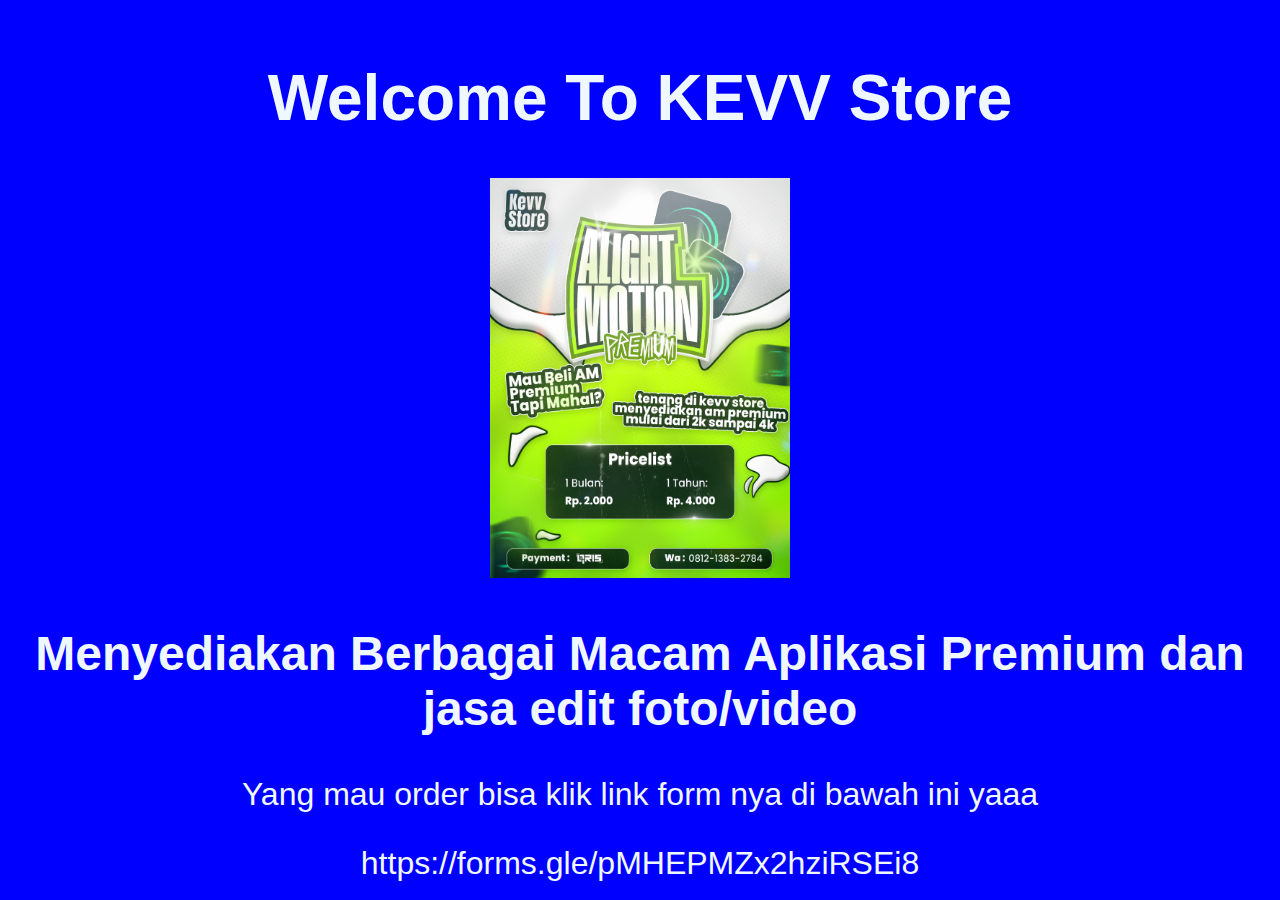
<file: index.html>
<!DOCTYPE html>
<html lang="en">
    <head>
        <meta charset="UTF-8">
        <meta name="viewport" content="width=device-width, initial-scale=1.0">
        <link rel="stylesheet" href="style.css">
        <title>KEVV STORE</title>
    </head>
    <style>
        body {
            background: blue;
            height: 100vh;
            margin: 0;
            display: flex;
            align-items: center;
            font-family:'Segoe UI', Tahoma, Geneva, Verdana, sans-serif;
            color: aliceblue;
            font-size: 2rem;
            text-shadow: 2px 22px 2px rgba(0,0,0,0);
        }
    </style>
    <body>
        <center>
            <center>
                <h1>Welcome To KEVV Store</h1>
                <img src= "AMPREM.jpg" alt="KEVV STORE"
                width="300px" height="400px"
                <img>
            <center>
            <h2>Menyediakan Berbagai Macam Aplikasi Premium dan jasa edit foto/video </h2>
            <p>Yang mau order bisa klik link form nya di bawah ini yaaa</p>
            <link> https://forms.gle/pMHEPMZx2hziRSEi8 </link>
        </center>
    </body>
</html>
</file>
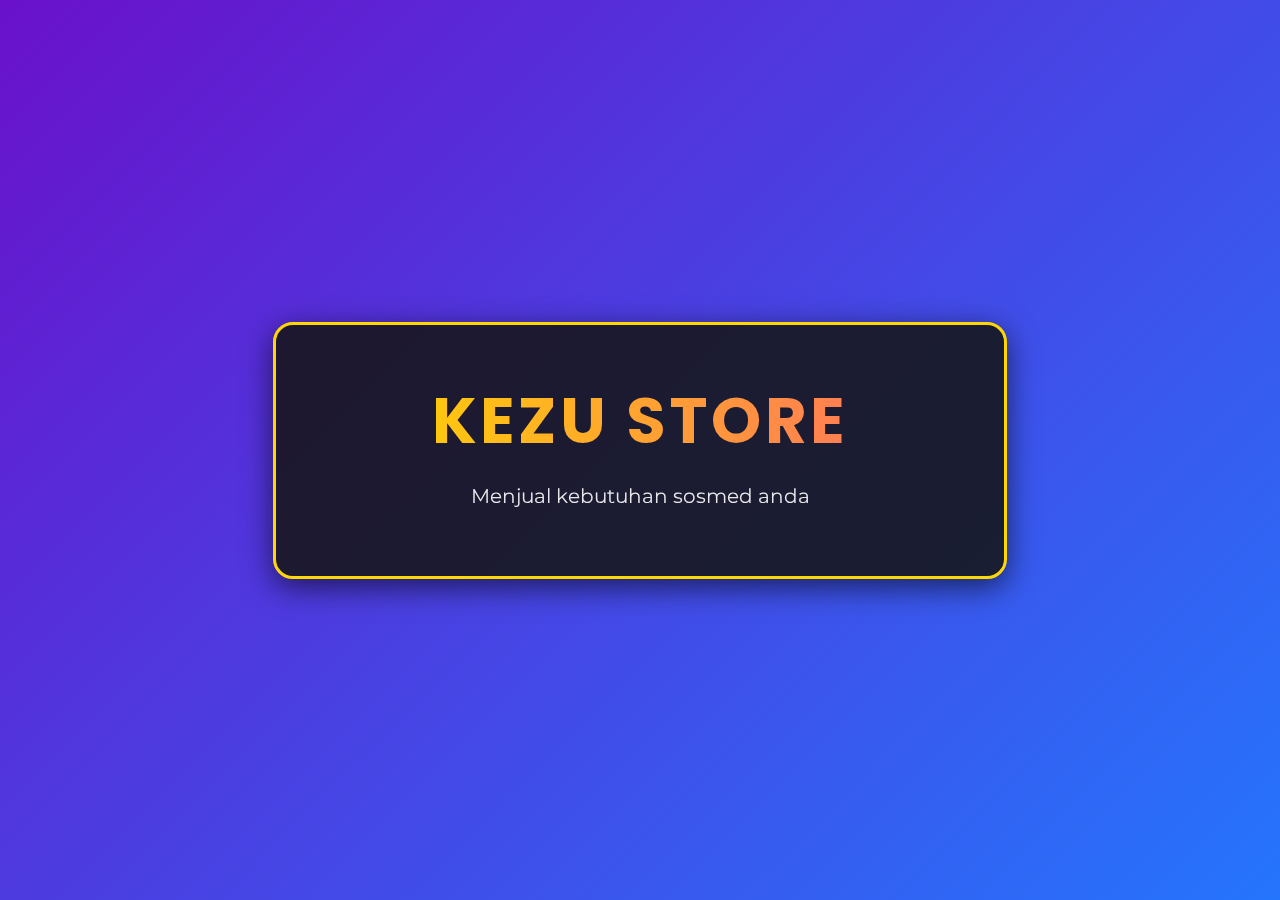
<file: logo.html>
<!DOCTYPE html>
<html lang="id">
<head>
<meta charset="UTF-8" />
<meta name="viewport" content="width=device-width, initial-scale=1" />
<title>Poster KEZU STORE</title>
<style>
  @import url('https://fonts.googleapis.com/css2?family=Poppins:wght@700&family=Montserrat&display=swap');

  body {
    margin: 0;
    background: linear-gradient(135deg, #6a11cb, #2575fc);
    font-family: 'Montserrat', sans-serif;
    display: flex;
    justify-content: center;
    align-items: center;
    height: 100vh;
    color: white;
  }

  .poster {
    background: #151515dd; /* solid dark with some transparency */
    padding: 3rem 4rem;
    border-radius: 20px;
    box-shadow: 0 8px 30px rgba(0, 0, 0, 0.6);
    text-align: center;
    max-width: 600px;
    width: 90%;
    border: 3px solid #ffd700;
  }

  .title {
    font-family: 'Poppins', sans-serif;
    font-size: 4rem;
    font-weight: 700;
    letter-spacing: 0.2rem;
    margin: 0 0 1rem;
    text-transform: uppercase;
    background: linear-gradient(90deg, #ffd700, #ff6f61);
    -webkit-background-clip: text;
    background-clip: text;
    -webkit-text-fill-color: transparent;
  }

  .subtitle {
    font-size: 1.25rem;
    margin-top: 0;
    opacity: 0.9;
  }

  .footer {
    margin-top: 2rem;
    font-size: 0.9rem;
    opacity: 0.8;
  }
</style>
</head>
<body>
  <div class="poster" role="main">
    <h1 class="title">KEZU STORE</h1>
    <p class="subtitle">Menjual kebutuhan sosmed anda</p>
  </div>
</body>
</html>
</file>
<file: style.css>
body {
    font-family: 'Inter', sans-serif;
    background-color: #f0f2f5; /* Warna latar belakang abu-abu sangat muda yang sedikit lebih hangat */
    color: #333; /* Warna teks gelap */
}
/* Styling untuk scroll-behavior halus saat navigasi */
html {
    scroll-behavior: smooth;
}
/* Styling untuk tombol hover effect */
.btn-primary:hover {
    transform: translateY(-2px);
    box-shadow: 0 4px 12px rgba(0, 0, 0, 0.1);
}
/* Styling untuk product card hover effect */
.product-card:hover {
    transform: translateY(-5px);
    box-shadow: 0 10px 20px rgba(0, 0, 0, 0.1);
}

/* Animasi Gerakan Gradien */
/* Definisi keyframes untuk pergerakan gradien */
@keyframes gradientAnimation {
    0% { background-position: 0% 50%; }
    50% { background-position: 100% 50%; }
    100% { background-position: 0% 50%; }
}

/* Kelas untuk menerapkan animasi gradien pada elemen */
.animated-gradient-bg {
    background-size: 400% 400%; /* Ukuran background lebih besar dari container untuk efek gerakan */
    animation: gradientAnimation 15s ease infinite; /* Animasi berulang tanpa henti */
}

/* Animasi Fade-in untuk elemen saat muncul di viewport */
.animate-fade-in-down {
    opacity: 0; /* Mulai dengan tidak terlihat */
    transform: translateY(-20px); /* Mulai sedikit di atas */
    transition: opacity 0.8s ease-out, transform 0.8s ease-out; /* Transisi halus */
}
.animate-fade-in-up {
    opacity: 0; /* Mulai dengan tidak terlihat */
    transform: translateY(20px); /* Mulai sedikit di bawah */
    transition: opacity 0.8s ease-out, transform 0.8s ease-out; /* Transisi halus */
}
/* Kelas 'visible' ditambahkan oleh JavaScript saat elemen masuk viewport */
.animate-fade-in-down.visible,
.animate-fade-in-up.visible {
    opacity: 1; /* Menjadi terlihat */
    transform: translateY(0); /* Kembali ke posisi semula */
}

/* Kelas baru untuk latar belakang animasi gabungan */
.unified-animated-background {
    /* Gradien dengan beberapa warna untuk efek perubahan warna yang kaya */
    background: linear-gradient(270deg, #6a11cb, #2575fc, #ec008c, #fc6767, #ff8c00, #f7b733);
    background-size: 600% 600%; /* Ukuran lebih besar untuk pergerakan gradien yang luas */
    animation: gradientAnimation 30s ease infinite; /* Durasi animasi lebih lama untuk transisi yang halus */
}
</file>
